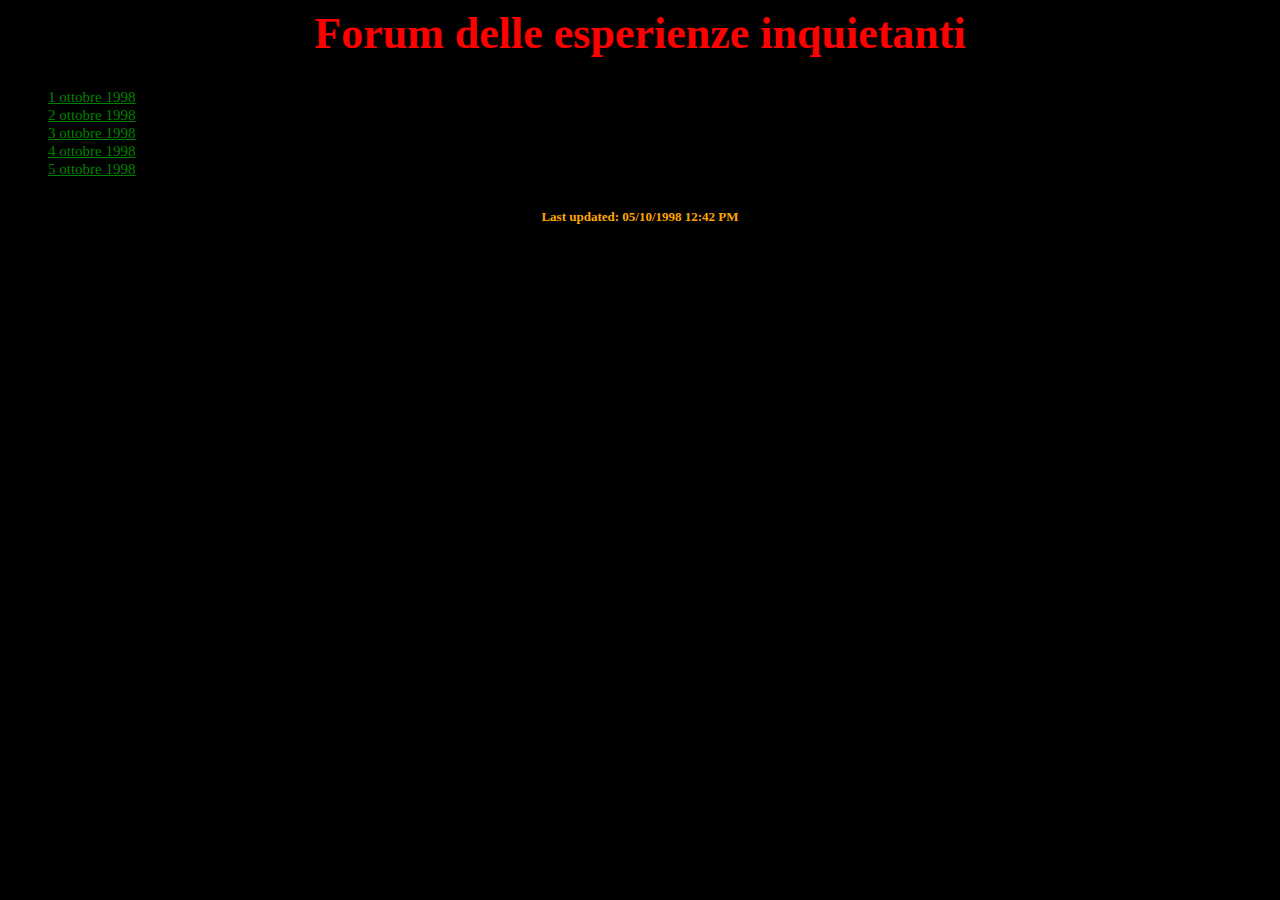
<file: index.html>
<html>
<head>
<title>Forum delle Esperienze inquietanti</title>
</head>
<body>
<link rel="stylesheet" href="style.css">





<h1 text-align=center>Forum delle esperienze inquietanti</h1>
<ul><li><a href="01101998.html">1 ottobre 1998</a></li>

<li><a href="02101998.html">2 ottobre 1998</a></li>

<li><a href="03101998.html">3 ottobre 1998</a></li>

<li><a href="04101998.html">4 ottobre 1998</a></li>

<li><a href="05101998.html">5 ottobre 1998</a></li></ul>




<h6 text-align= center">Last updated: 05/10/1998 12:42 PM</h6>
</file>
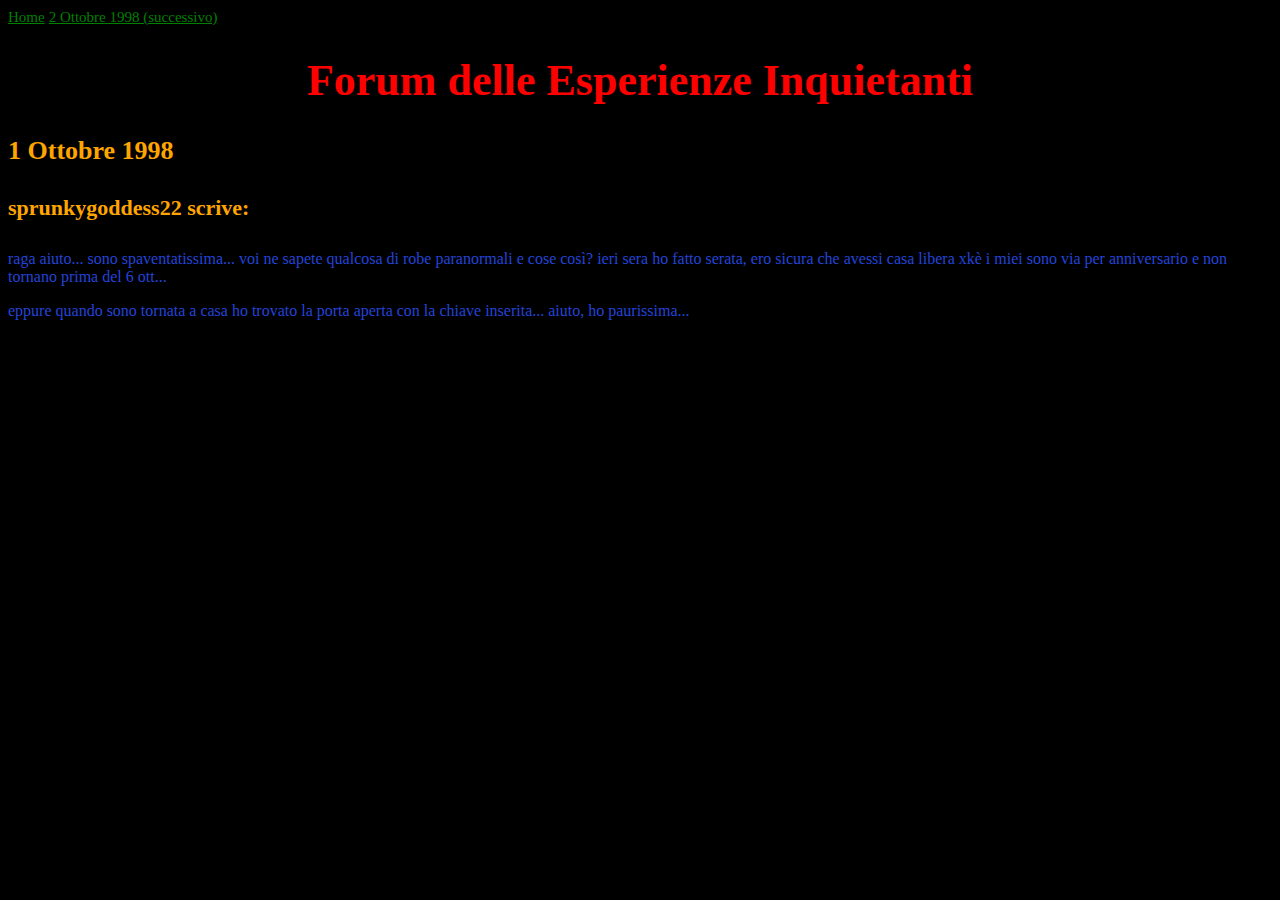
<file: 01101998.html>
<html>
<head>
<title>1 Ottobre 1998</title>
<link rel="stylesheet" href="style.css">
<body>
<a href="index.html">Home</a>
<a href="02101998.html">2 Ottobre 1998 (successivo)</a>


<h1>Forum delle Esperienze Inquietanti</h1>
<h3>1 Ottobre 1998</h3>
<h4>sprunkygoddess22 scrive:</h4>
<p>raga aiuto... sono spaventatissima... voi ne sapete qualcosa di robe paranormali e cose così? ieri sera ho fatto serata, ero sicura che avessi casa libera xkè i miei sono via per anniversario e non tornano prima del 6 ott...</p><p> eppure quando sono tornata a casa ho trovato la porta aperta con la chiave inserita... aiuto, ho paurissima...</p>
</file>
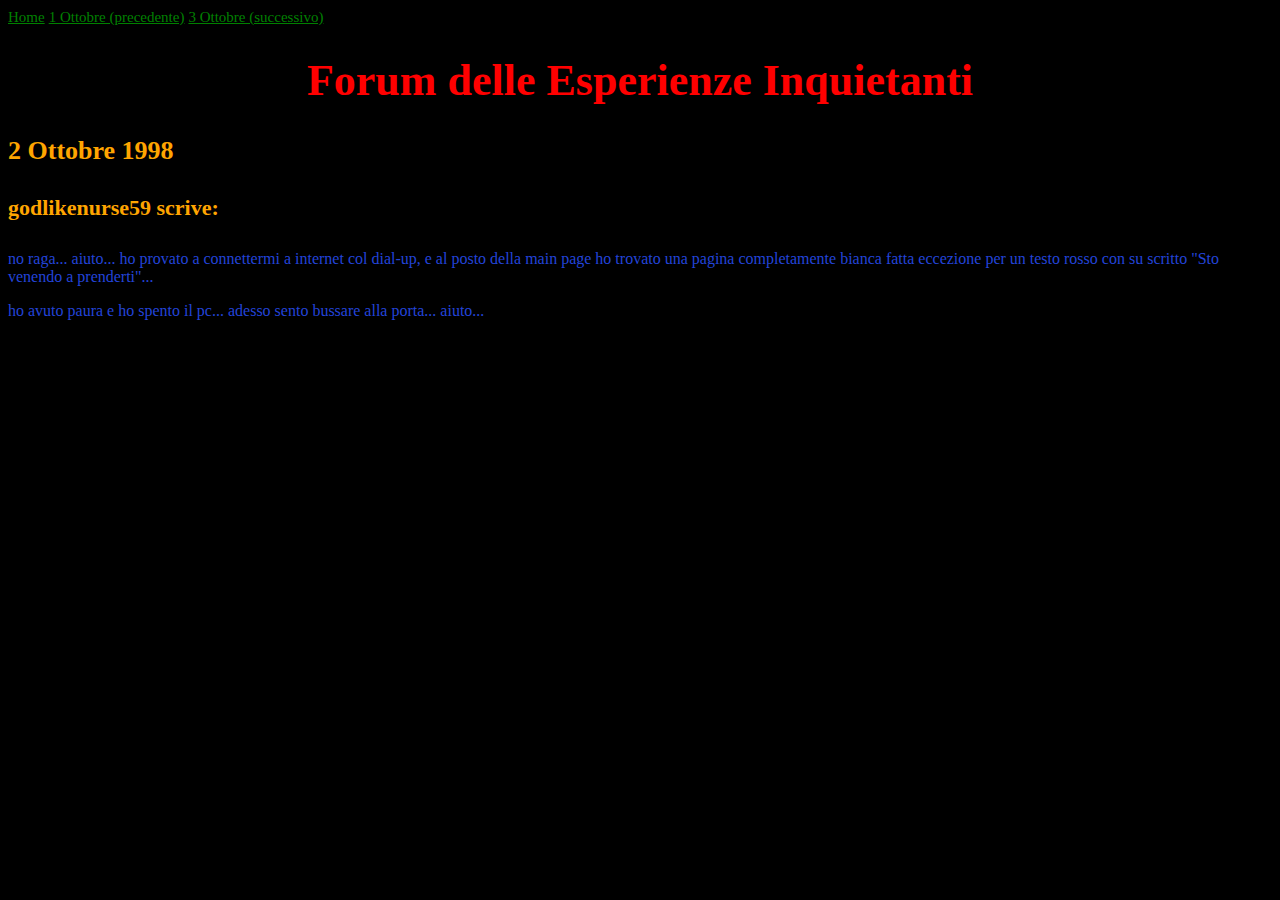
<file: 02101998.html>
<html>
<head>
<title>2 Ottobre 1998</title>
<link rel="stylesheet" href="style.css">
<body>
<a href="index.html">Home</a>
<a href="01101998.html">1 Ottobre (precedente)</a>
<a href="03101998.html">3 Ottobre (successivo)</a>

<h1>Forum delle Esperienze Inquietanti</h1>
<h3>2 Ottobre 1998</h3>
<h4>godlikenurse59 scrive:</h4>
<p>no raga... aiuto... ho provato a connettermi a internet col dial-up, e al posto della main page ho trovato una pagina completamente bianca fatta eccezione per un testo rosso con su scritto "Sto venendo a prenderti"... </p><p>ho avuto paura e ho spento il pc... adesso sento bussare alla porta... aiuto...</p>
</file>
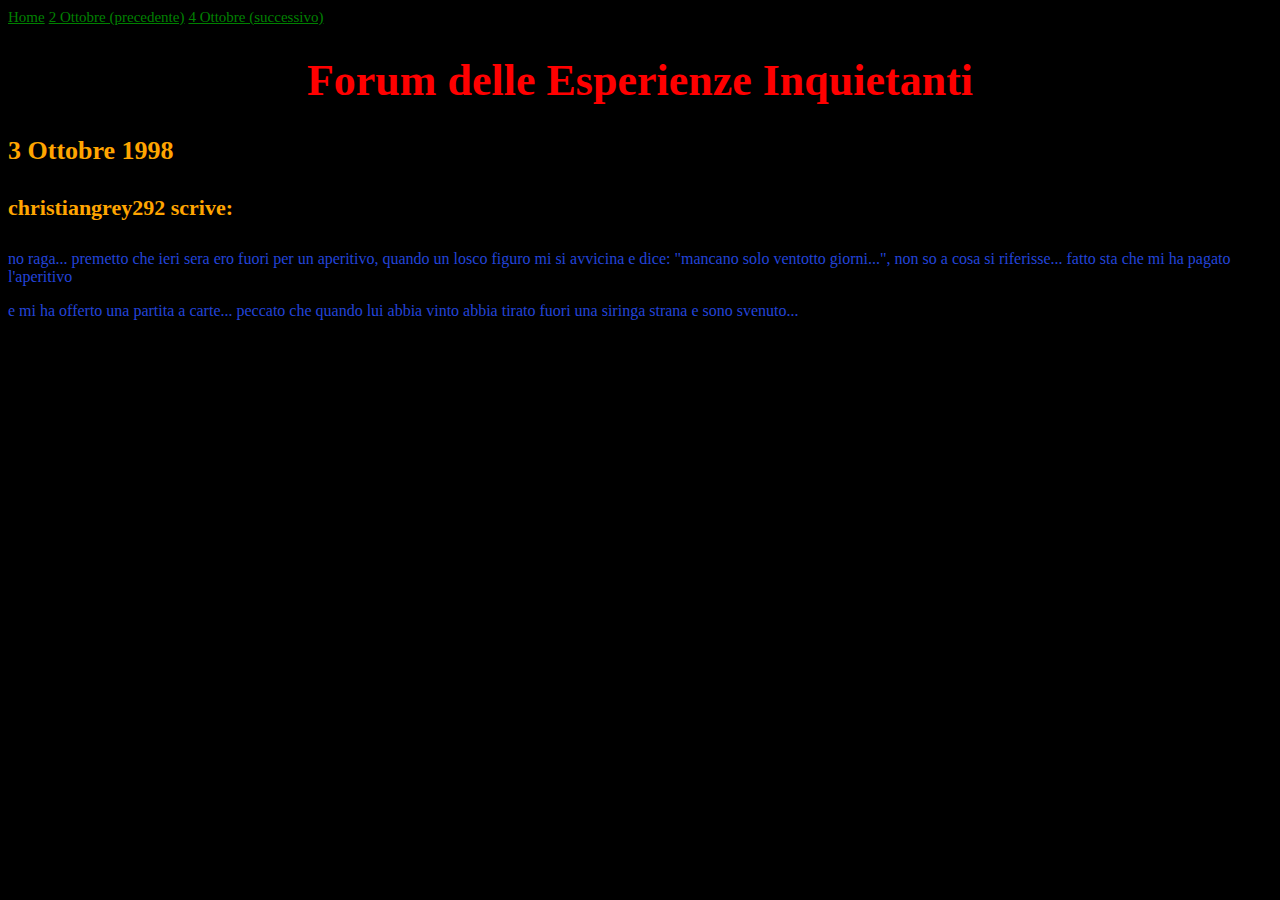
<file: 03101998.html>
<html>
<head>
<title>3 Ottobre 1998</title>
<link rel="stylesheet" href="style.css">
<body>
<a href="index.html">Home</a>
<a href="02101998.html">2 Ottobre (precedente)</a>
<a href="04101998.html">4 Ottobre (successivo)</a>

<h1>Forum delle Esperienze Inquietanti</h1>
<h3>3 Ottobre 1998</h3>
<h4>christiangrey292 scrive:</h4>
<p>no raga... premetto che ieri sera ero fuori per un aperitivo, quando un losco figuro mi si avvicina e dice: "mancano solo ventotto giorni...", non so a cosa si riferisse... fatto sta che mi ha pagato l'aperitivo</p><p> e mi ha offerto una partita a carte... peccato che quando lui abbia vinto abbia tirato fuori una siringa strana e sono svenuto...</p>
</file>
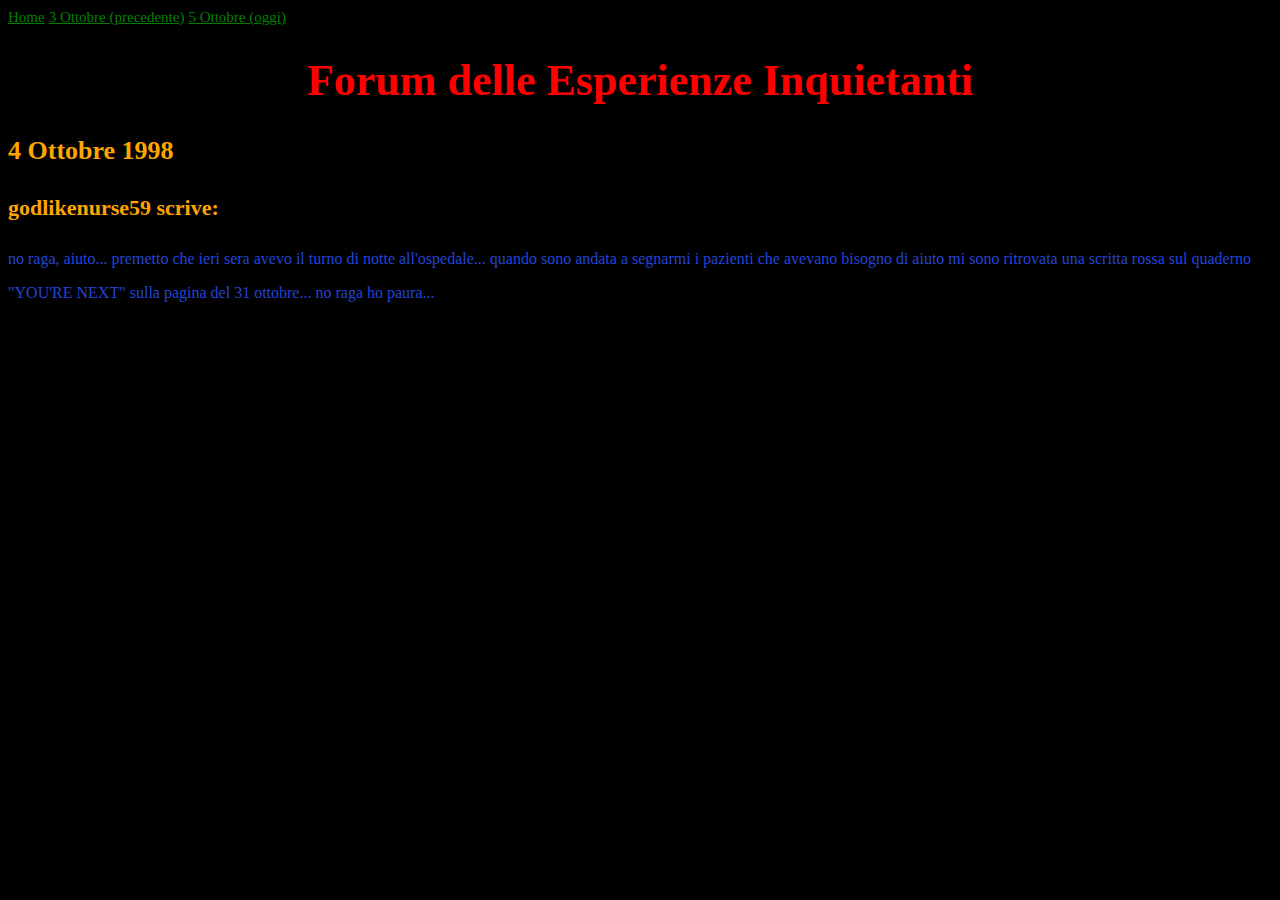
<file: 04101998.html>
<html>
<head>
<title>4 Ottobre 1998</title>
<link rel="stylesheet" href="style.css">
<body>
<a href="index.html">Home</a>
<a href="03101998.html">3 Ottobre (precedente)</a>
<a href="05101998.html">5 Ottobre (oggi)</a>

<h1>Forum delle Esperienze Inquietanti</h1>
<h3>4 Ottobre 1998</h3>
<h4>godlikenurse59 scrive:</h4>
<p>no raga, aiuto... premetto che ieri sera avevo il turno di notte all'ospedale... quando sono andata a segnarmi i pazienti che avevano bisogno di aiuto mi sono ritrovata una scritta rossa sul quaderno</p><p> "YOU'RE NEXT" sulla pagina del 31 ottobre... no raga ho paura...</p>
</file>
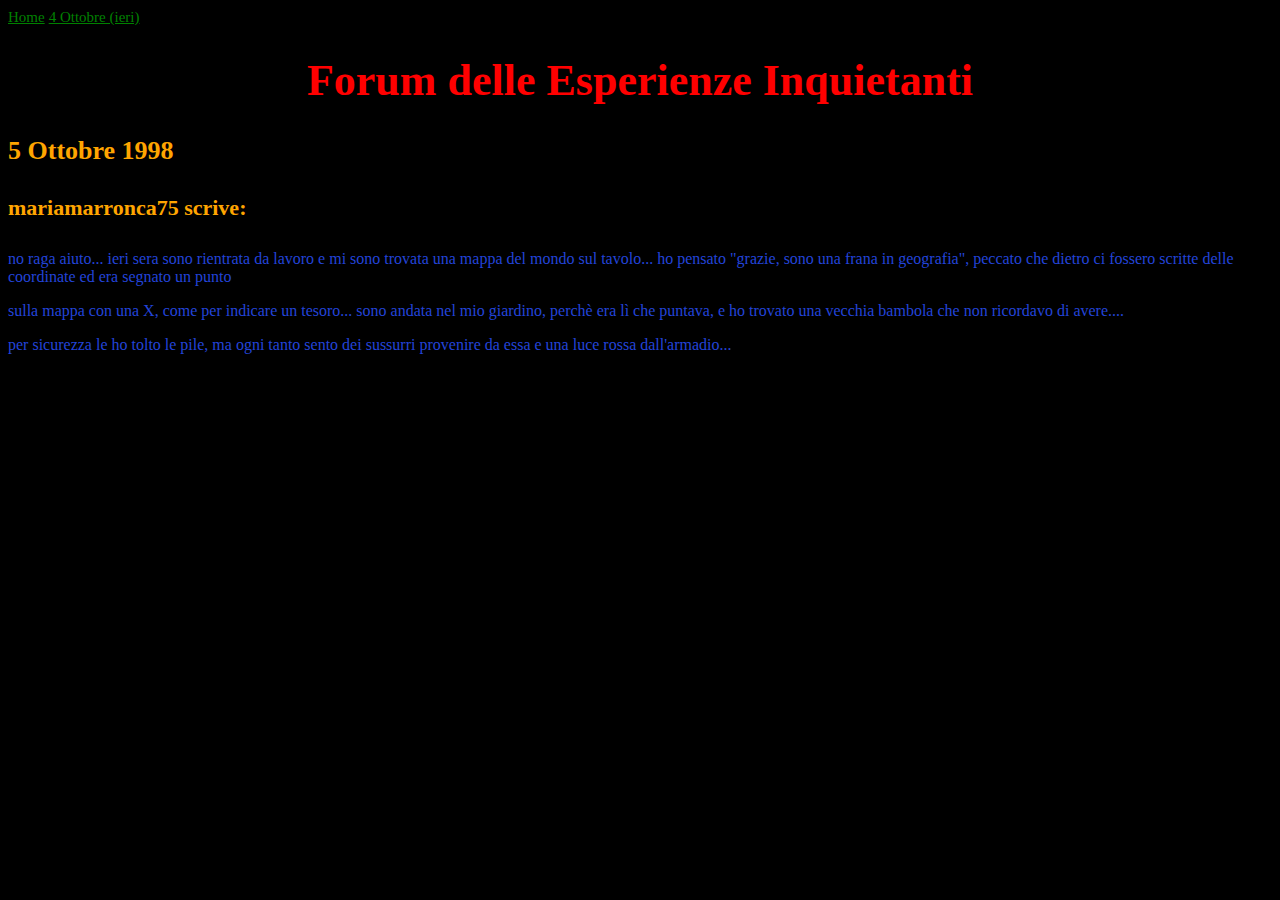
<file: 05101998.html>
<html>
<head>
<title>5 Ottobre 1998</title>
<link rel="stylesheet" href="style.css">
<body>
<a href="index.html">Home</a>
<a href="04101998.html">4 Ottobre (ieri)</a>

<h1>Forum delle Esperienze Inquietanti</h1>
<h3>5 Ottobre 1998</h3>
<h4>mariamarronca75 scrive:</h4>
<p>no raga aiuto... ieri sera sono rientrata da lavoro e mi sono trovata una mappa del mondo sul tavolo... ho pensato "grazie, sono una frana in geografia", peccato che dietro ci fossero scritte delle coordinate ed era segnato un punto</p><p> sulla mappa con una X, come per indicare un tesoro... sono andata nel mio giardino, perchè era lì che puntava, e ho trovato una vecchia bambola che non ricordavo di avere....</p><p> per sicurezza le ho tolto le pile, ma ogni tanto sento dei sussurri provenire da essa e una luce rossa dall'armadio...</p>
</file>
<file: style.css>
body
{background-color: black;}

a
{
color: green;
font-size: 15px;
text-align: center;
}

a:hover

{color: red;
text-decoration: underlined;
}

h1
{
text-align: center;
color: red;
font-size: 44px;
}

h3
{
color: orange;
font-size: 26px;
}

h4
{
color: orange;
font-size: 22px;
}


h6
{
text-align: center;
color: orange;
font-size: 13px;
}

p
{
color: rgb(35, 68, 217);
font-size: 16px;
}
</file>
